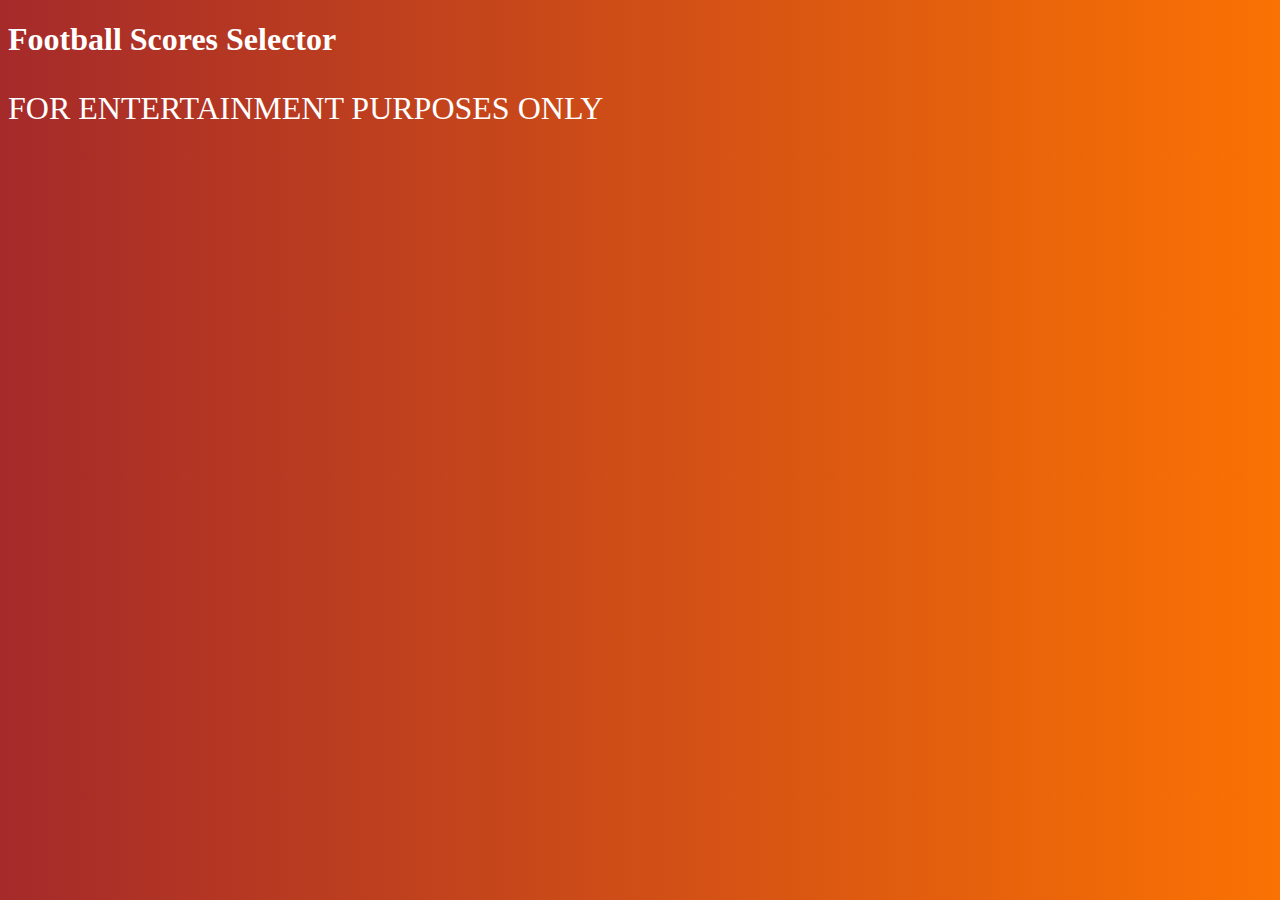
<file: games.html>
<!DOCTYPE html>
<html lang="en">
<head>
    <meta charset="UTF-8">
    <meta name="viewport" content="width=device-width, initial-scale=1.0">
    <title>Shelby Ashburn</title>
    <link href="styles.css" rel="stylesheet" />
    <link href="ShelbyXYZ/images">
    
</head>
<body class="games">
  <h1 class="games-header">Football Scores Selector</h1>
  <div class="">
    <div class=""></div> 
    <div class=""></div>
  </div>
  <div>
    
  </div>
 
  
</body>
<footer>
<P class="games-p">FOR ENTERTAINMENT PURPOSES ONLY</P>
</footer>
</html>
</file>
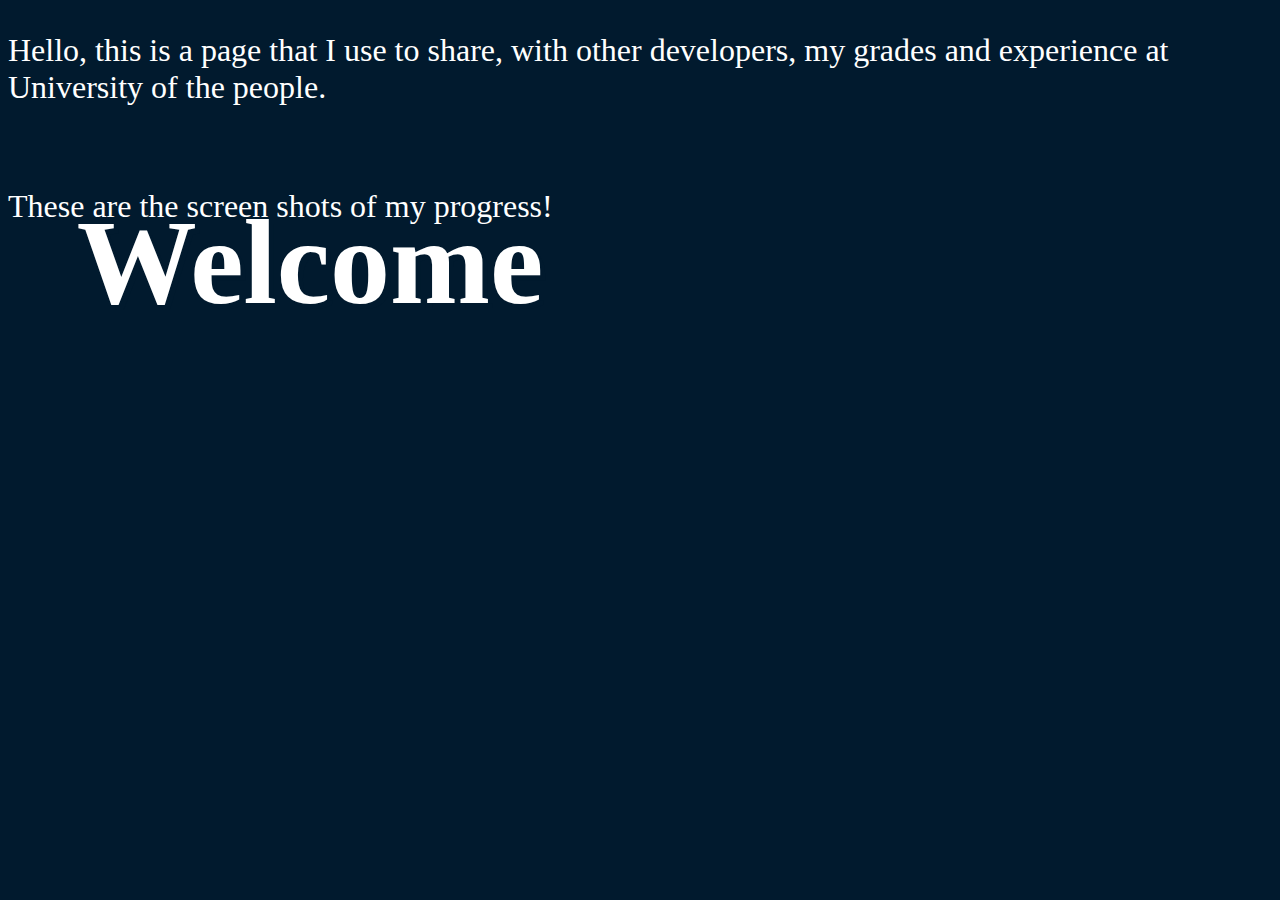
<file: school.html>
<!--Welcome. -->
<!DOCTYPE html>
<html lang="en">
<head>
    <meta charset="UTF-8">
    <meta name="viewport" content="width=device-width, initial-scale=1.0">
    <title>Shelby Ashburn</title>
    <link href="styles.css" rel="stylesheet" />
    <link href="ShelbyXYZ/images">
    
</head>
<body>
  <h1 class="header">Welcome</h1>
  <p>Hello, this is a page that I use to share, with other developers, my grades and experience at University of the people.</p>
  <br>
  <p>These are the screen shots of my progress!</p>
 

  
</body>
<footer>
  
</footer>
</footer>
</html>
</file>
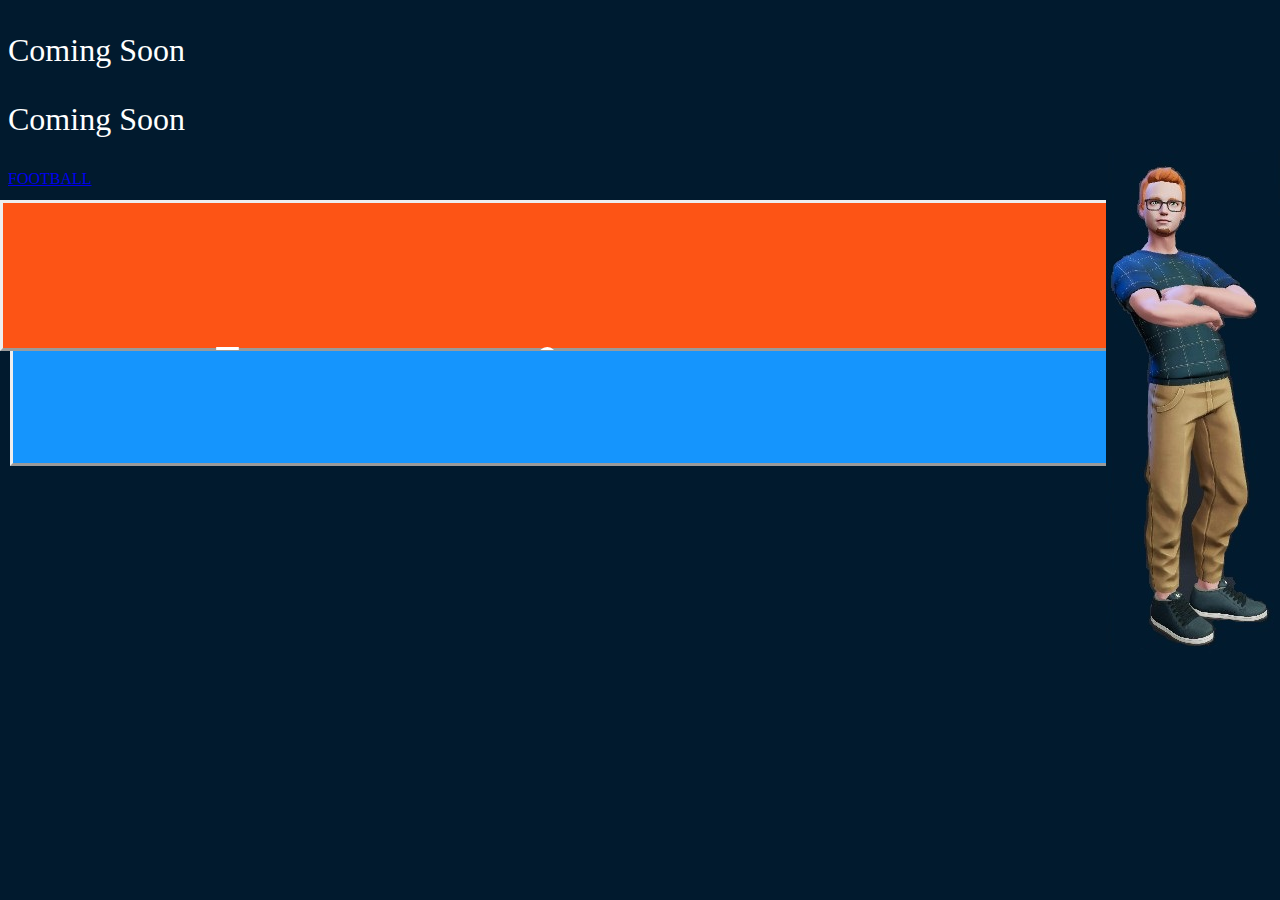
<file: second.html>
<!--Welcome. I have created a sight for developers to access screenshots of my grades as I persue a degree at the 
University of the People. You can access it by pasting this link in a browser. https://www.shelbyashburn.xyz/school.html -->
<!DOCTYPE html>
<html lang="en">
<head>
    <meta charset="UTF-8">
    <meta name="viewport" content="width=device-width, initial-scale=1.0">
    <title>Shelby Ashburn</title>
    <link href="styles.css" rel="stylesheet" />
    <link href="ShelbyXYZ/images">
    
</head>
<body>
  <h1 class="header"><!--placeholder-->
    <div class="carousel-container">
      <ul class="flip2">
        <li>Always in Development</li>
        <li>Shelby Ashburn.xyz</li>
      </ul>
    </div>
  </h1>
  <div class="bars">
    <div class="orange-bar"></div> 
    <div class="blue-bar"></div>
  </div>
  <div>
    <div id="arms_folded">
      <img class="image"  src="images/ReadyPlayerMe-Avatar_crop_angle.png" alt="man standing sideways looking forward">
    </div>
  </div>
  <div id="coming-soon">
    <p>Coming Soon</p><p>Coming Soon</p>
  </div>

  
</body>
<footer>
  <div class="games-link">
    <a href="games.html" target="_blank">FOOTBALL</a>
 </div>
</footer>
</footer>
</html>
</file>
<file: styles.css>
/*placeholder
Orange = #fd5415
Blue = #1595fd */
body{
    background-color: #011a2e ;

}

p{
    color:white;
    font-size: xx-large;
}

.bars{

}
.orange-bar{
    position: absolute;
    z-index: -1;
    background: #fd5415;
    border-style: outset;
    width: 87%;
    left: 0px;
    top: 200px;
    height: 145px;
}

.blue-bar{
    position: absolute;
    z-index: -2;
    background: #1595fd;
    border-style: outset;
    width: 89%;
    left: 10px;
    top: 310px;
    height: 150px;
}

.image{

}

#arms_folded{
    position: absolute;
    top: 150px;
    right:0;
}

#coming-soon{
    position: relative;
}

/*Styles for the NFL game selector page*/
.games{
    background-image: linear-gradient(to right, brown, rgb(250, 114, 3));
}
.games-header{
    color:white;

}
.games-p{
    color:white;
}

/*slider frames*/
.header{
    font-size:120px;
    color:white;
    text-shadow: 5px 5px #011a2e;
    position:absolute;
    left:6%;
    top: 114px;
    .carousel-container{
        overflow:hidden;
        position:relative;
        float:right;
        height: 148px;
        padding-top: 0px;
        margin-top: 8px;
        li{
          font-family: inherit;
          font-weight: 700;
          padding: 0 10px;
          height: 45px;
          margin-bottom: 55px;
          display: block;
          
      }
    }

}

.flip2 {animation: flip2 4s cubic-bezier(0.1,0.2,0.2,0.1) infinite;}

@keyframes flip2 {
    0% {margin-top: 0px;}
    50%{margin-top: 0px;}
    100%{margin-top: -140px;}
    /*
    0% { margin-top: -140px; }
    5% { margin-top: -100px;  }
    50% { margin-top: -70px; }
    55% { margin-top: 0px; }
    99.99% { margin-top: 0px; }
    100% { margin-top: -140px; } */
    */
}
</file>
